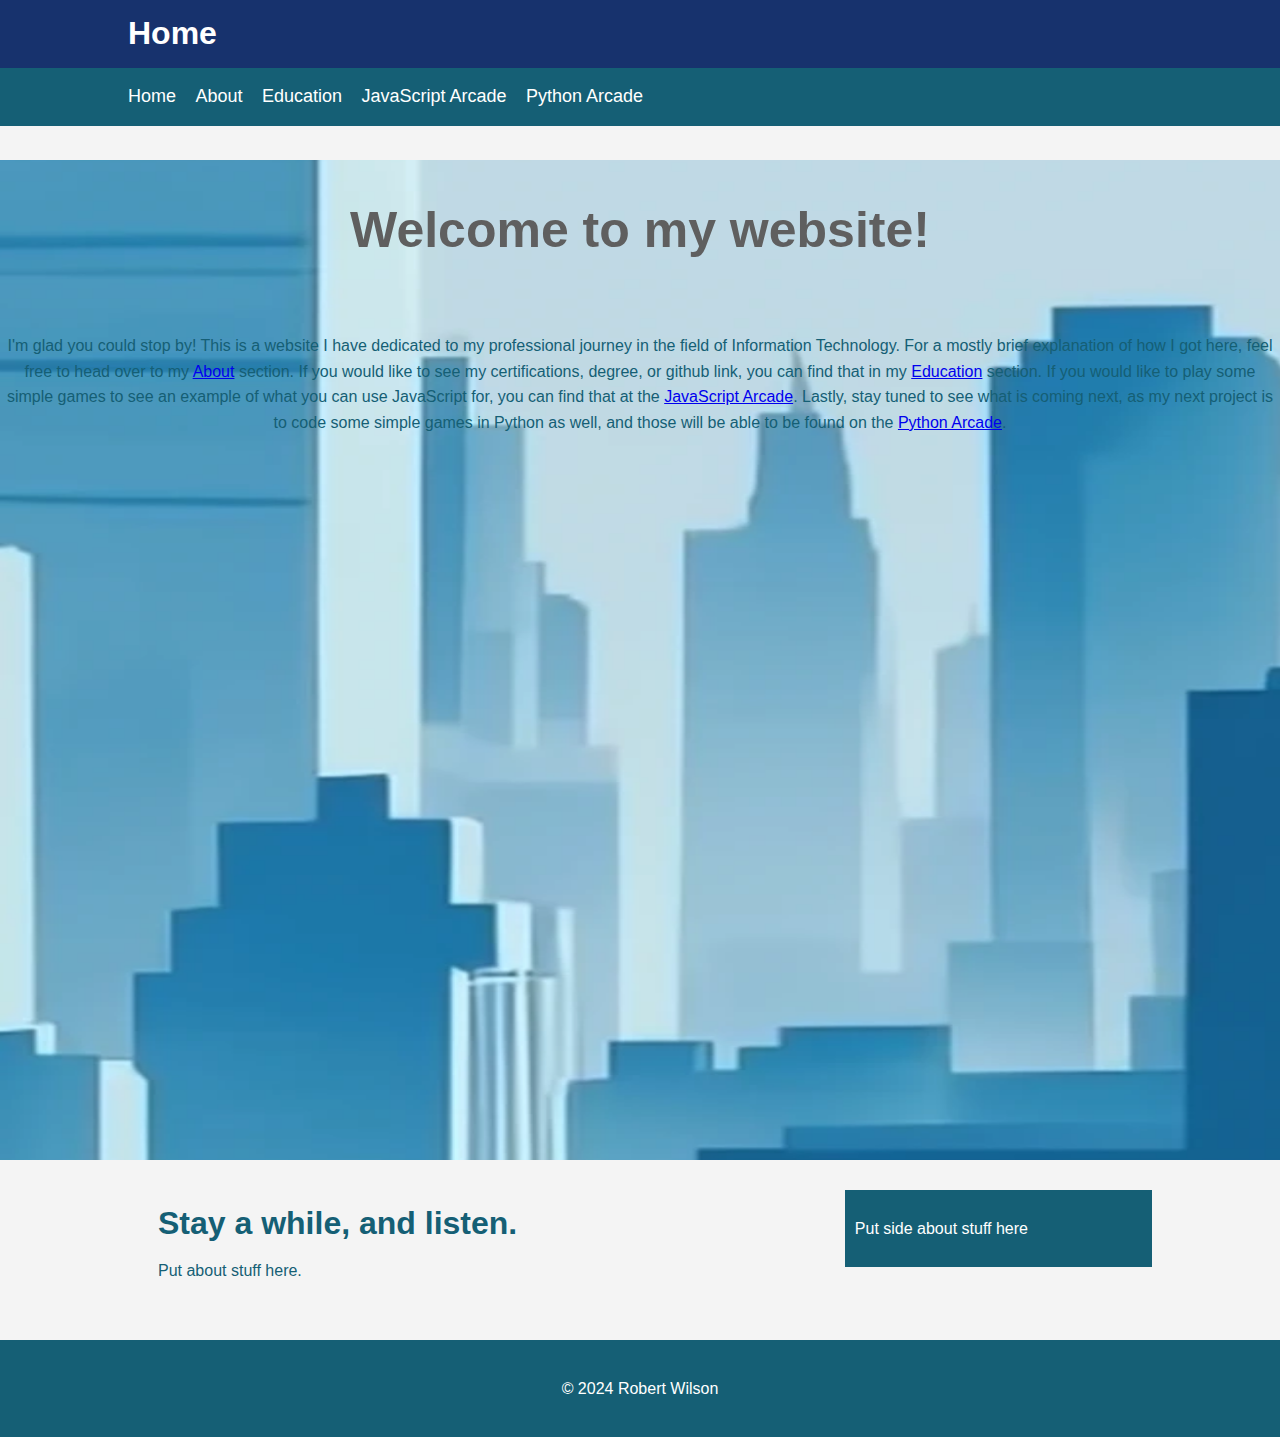
<file: index.html>
<!DOCTYPE html>
<html>
	<head>
		<title>Home</title>
		<link rel="stylesheet" type="text/css" href="style.css">
	</head>
<body>
	<header id="main-header">
		<div class="container">
			<h1>Home</h1>
		</div>
	</header>
	<nav id="navbar">
		<div class="container">
			<ul>
				<li><a href="index.html">Home</a></li>
				<li><a href="about.html">About</a></li>
				<li><a href="education.html">Education</a></li>
				<li><a href="jsgames.html">JavaScript Arcade</a></li>
				<li><a href="Pygames.html">Python Arcade</a></li>
			</ul>
		</div>
	</nav>

	<section id="showcase">
		<div>
			<h1>Welcome to my website!</h1>
			<p>I'm glad you could stop by! This is a website I have dedicated to my professional journey in the field of Information Technology. 
				For a mostly brief explanation of how I got here, feel free to head over to my <a href="about.html">About</a> section. If you would like to see my certifications, degree, or github link, 
				you can find that in my <a href="education.html">Education</a> section. If you would like to play some simple games to see an example of what you can use JavaScript for, 
				you can find that at the <a href="jsgames.html">JavaScript Arcade</a>. Lastly, stay tuned to see what is coming next, as my next project is to code some simple games in Python as well, 
				and those will be able to be found on the <a href="Pygames.html">Python Arcade</a>.</p>
		</div>
	</section>
	<div class="container">
		<section id="main">
		<h1>Stay a while, and listen.</h1>
			<p>
				Put about stuff here.
			</p>
		
		</section>
		<aside id="sidebar">
		<p>Put side about stuff here</p>
			
		</aside>
	</div>
	<footer id="main-footer">
	<p>&copy; 2024 Robert Wilson</p>
	</footer>
</body>
</html>
</file>
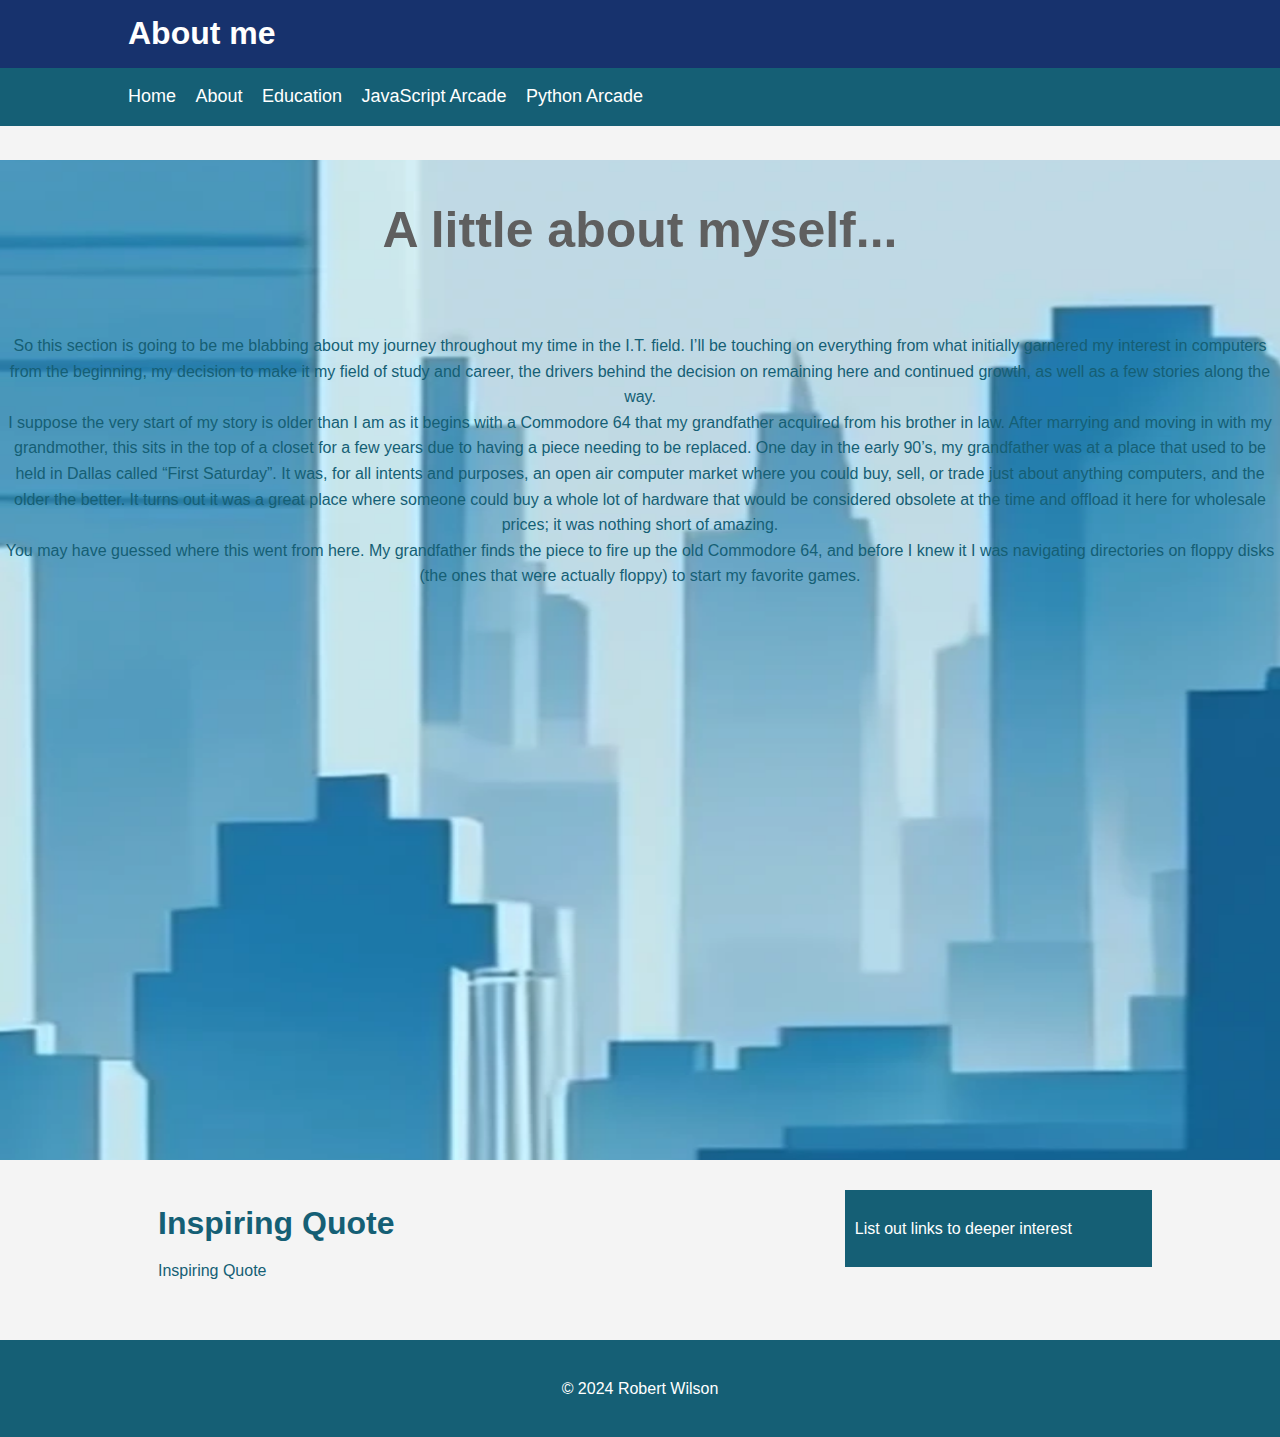
<file: about.html>
<!DOCTYPE html>
<html>
	<head>
		<title>About Me</title>
		<link rel="stylesheet" type="text/css" href="style.css">
	</head>
<body>
	<header id="main-header">
		<div class="container">
			<h1>About me</h1>
		</div>
	</header>
	<nav id="navbar">
		<div class="container">
			<ul>
				<li><a href="index.html">Home</a></li>
				<li><a href="about.html">About</a></li>
				<li><a href="education.html">Education</a></li>
				<li><a href="jsgames.html">JavaScript Arcade</a></li>
				<li><a href="Pygames.html">Python Arcade</a></li>
			</ul>
		</div>
	</nav>

	<section id="showcase">
		<div>
			<h1>A little about myself...</h1>
			<p>
				So this section is going to be me blabbing about my journey throughout my time in the I.T. field. I’ll be touching on everything from what initially garnered my interest in 
				computers from the beginning, my decision to make it my field of study and career, the drivers behind the decision on remaining here and continued growth, as well as a few 
				stories along the way. 
				<br>
				I suppose the very start of my story is older than I am as it begins with a Commodore 64 that my grandfather acquired from his brother in law. After marrying and moving in with 
				my grandmother, this sits in the top of a closet for a few years due to having a piece needing to be replaced. One day in the early 90’s, my grandfather was at a place that used 
				to be held in Dallas called “First Saturday”. It was, for all intents and purposes, an open air computer market where you could buy, sell, or trade just about anything computers, 
				and the older the better. It turns out it was a great place where someone could buy a whole lot of hardware that would be considered obsolete at the time and offload it here for 
				wholesale prices; it was nothing short of amazing. 
				<br>
				You may have guessed where this went from here. My grandfather finds the piece to fire up the old Commodore 64, and before I knew it I was navigating directories on floppy disks 
				(the ones that were actually floppy) to start my favorite games. 
				<br>
			</p>
		</div>
	</section>
	<div class="container">
		<section id="main">
		<h1>Inspiring Quote</h1>
			<p>Inspiring Quote</p>
		
		</section>
		<aside id="sidebar">
		<p>List out links to deeper interest</p>
			
		</aside>
	</div>
	<footer id="main-footer">
	<p>&copy; 2024 Robert Wilson</p>
	</footer>
</body>
</html>
</file>
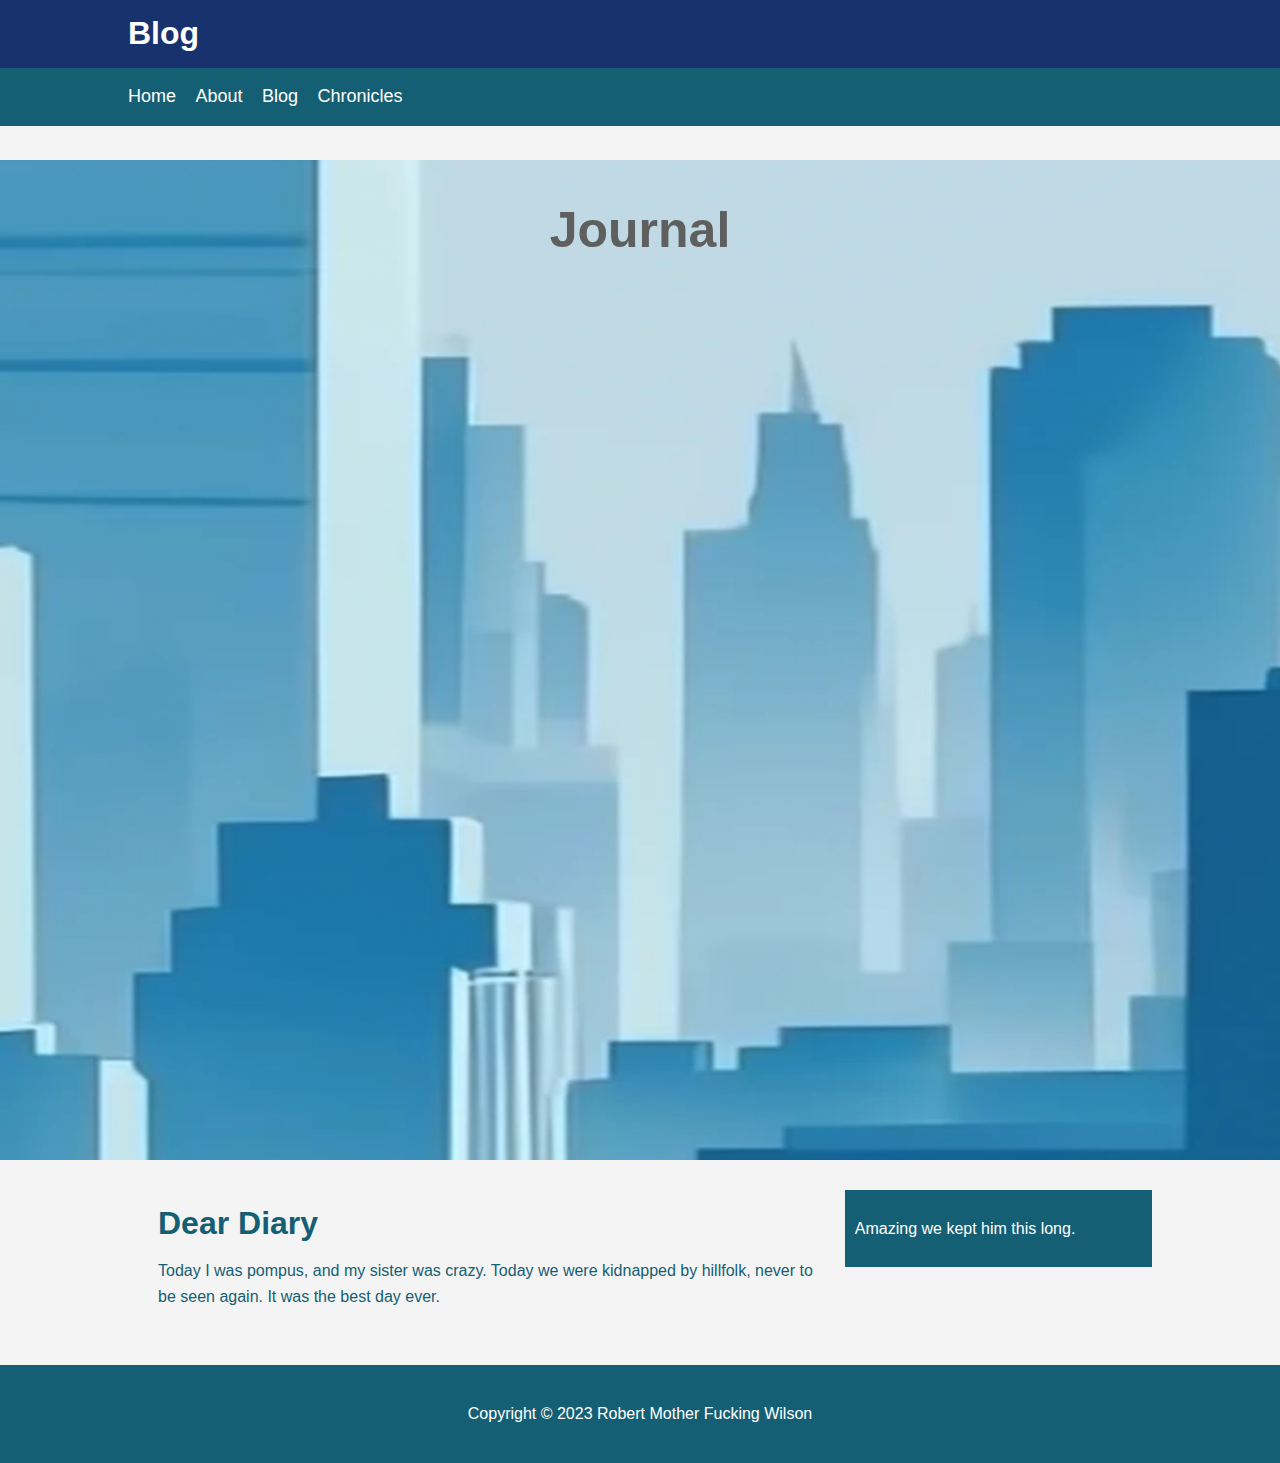
<file: blog.html>
<!DOCTYPE html>
<html>
	<head>
		<title>Dear Diary</title>
		<link rel="stylesheet" type="text/css" href="style.css">
	</head>
<body>
	<header id="main-header">
		<div class="container">
			<h1>Blog</h1>
		</div>
	</header>
	<nav id="navbar">
		<div class="container">
			<ul>
				<li><a href="index.html">Home</a></li>
				<li><a href="about.html">About</a></li>
				<li><a href="blog.html">Blog</a></li>
				<li><a href="chronicles.html">Chronicles</a></li>
			</ul>
		</div>
	</nav>

	<section id="showcase">
		<div>
			<h1>Journal</h1>
		</div>
	</section>
	<div class="container">
		<section id="main">
		<h1>Dear Diary</h1>
			<p>Today I was pompus, and my sister was crazy. Today we were kidnapped by hillfolk, never to be seen again. It was the best day ever. </p>
		
		</section>
		<aside id="sidebar">
		<p>Amazing we kept him this long.</p>
			
		</aside>
	</div>
	<footer id="main-footer">
	<p>Copyright &copy; 2023 Robert Mother Fucking Wilson</p>
	</footer>
</body>
</html>
</file>
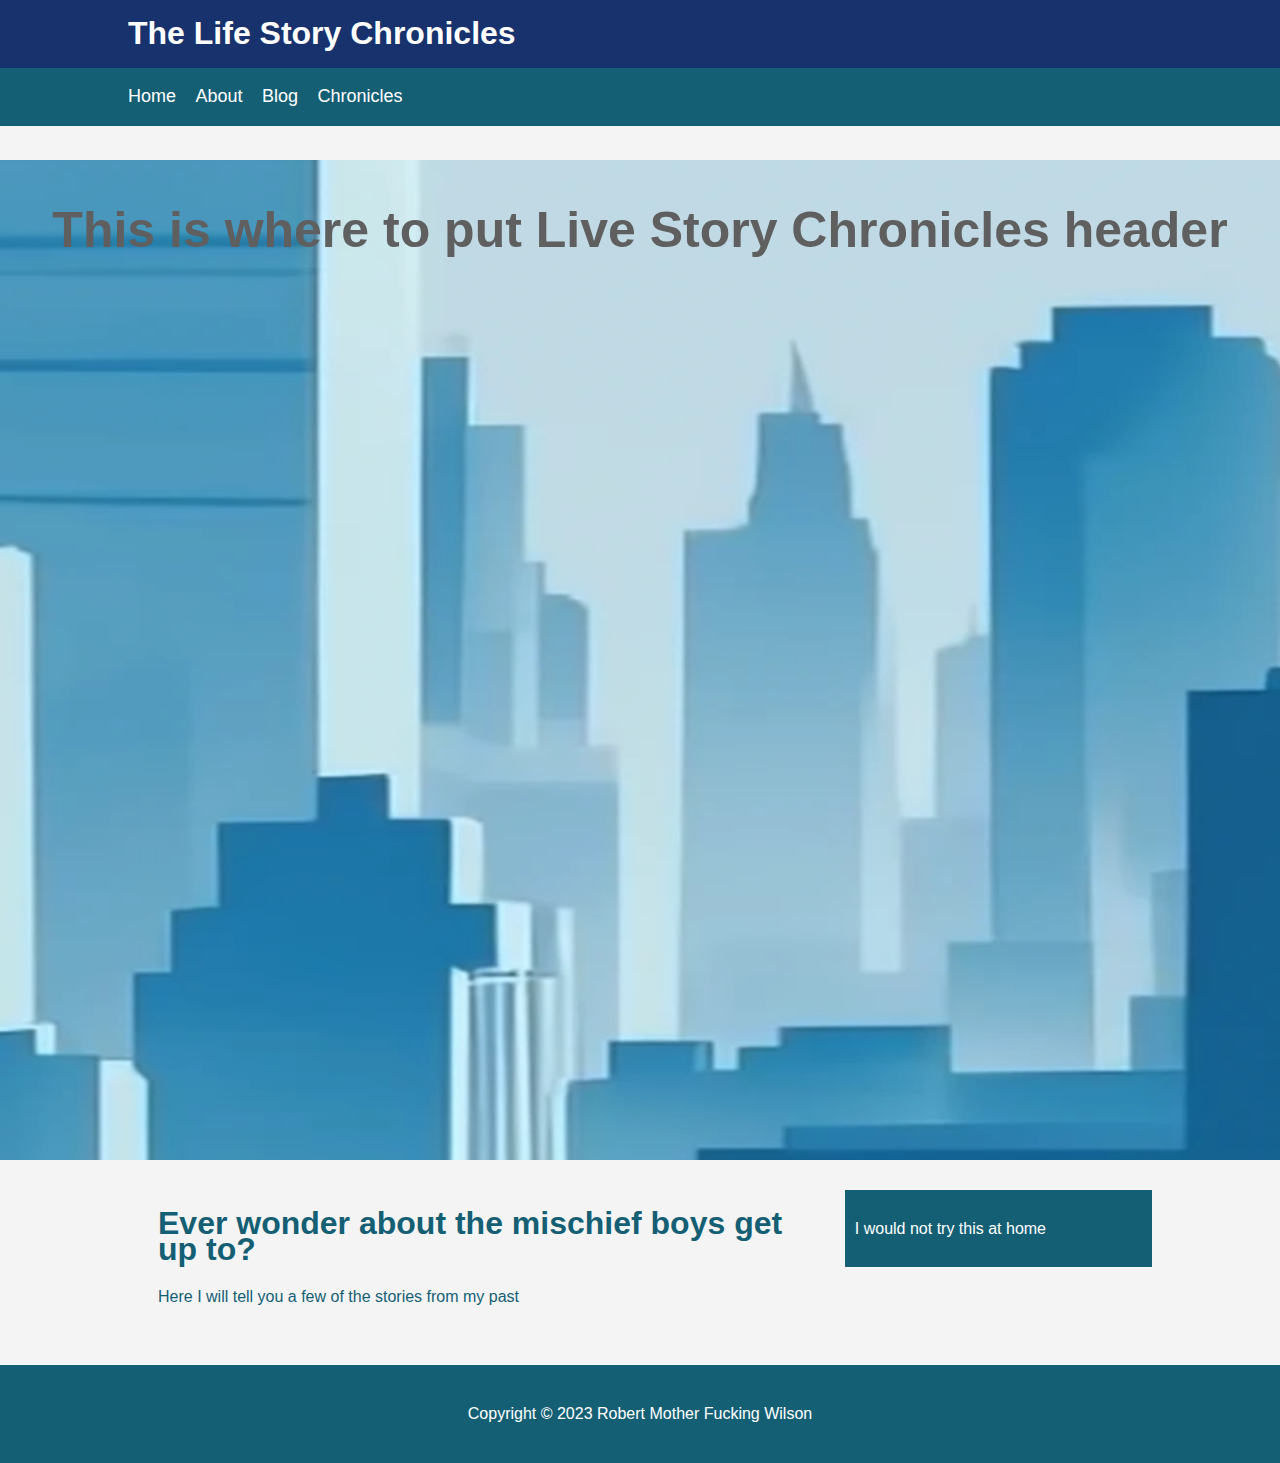
<file: chronicles.html>
<!DOCTYPE html>
<html>
	<head>
		<title>The Life Stories</title>
		<link rel="stylesheet" type="text/css" href="style.css">
	</head>
<body>
	<header id="main-header">
		<div class="container">
			<h1>The Life Story Chronicles</h1>
		</div>
	</header>
	<nav id="navbar">
		<div class="container">
			<ul>
				<li><a href="index.html">Home</a></li>
				<li><a href="about.html">About</a></li>
				<li><a href="blog.html">Blog</a></li>
				<li><a href="chronicles.html">Chronicles</a></li>
			</ul>
		</div>
	</nav>

	<section id="showcase">
		<div>
			<h1>This is where to put Live Story Chronicles header</h1>
		</div>
	</section>
	<div class="container">
		<section id="main">
		<h1>Ever wonder about the mischief boys get up to?</h1>
			<p>Here I will tell you a few of the stories from my past</p>
		
		</section>
		<aside id="sidebar">
		<p>I would not try this at home</p>
			
		</aside>
	</div>
	<footer id="main-footer">
	<p>Copyright &copy; 2023 Robert Mother Fucking Wilson</p>
	</footer>
</body>
</html>
</file>
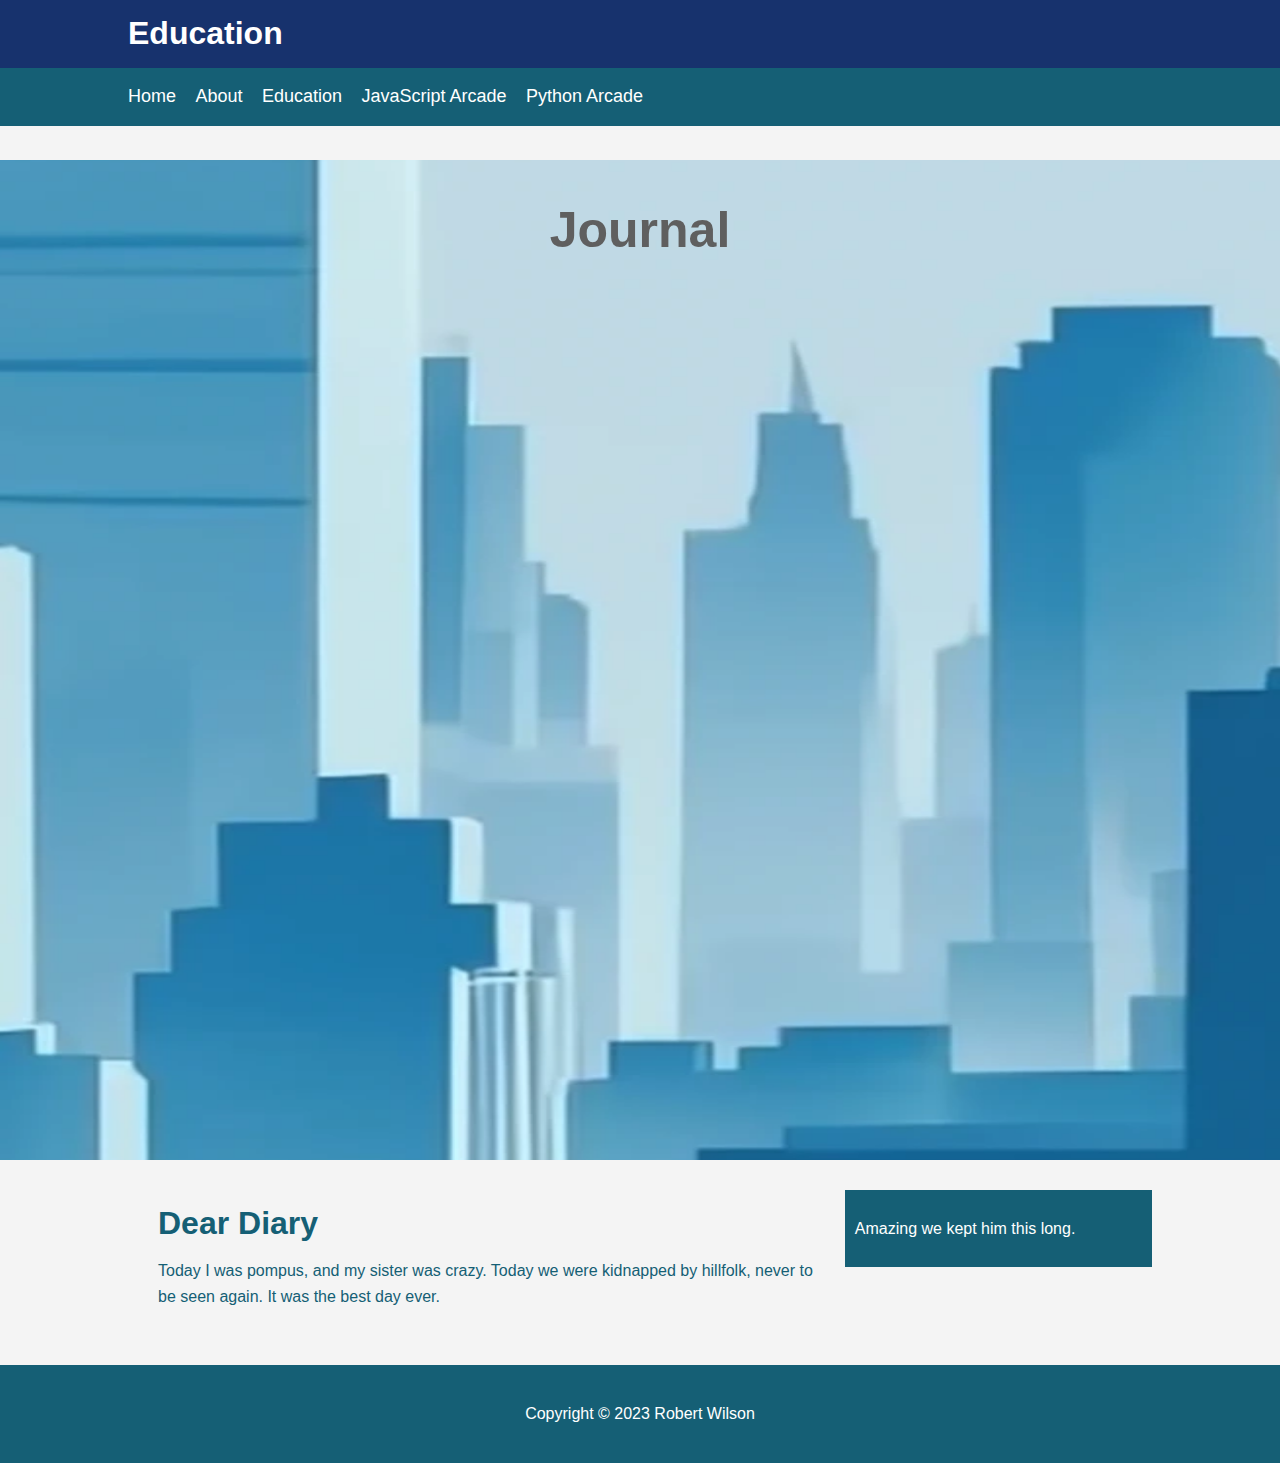
<file: education.html>
<!DOCTYPE html>
<html>
	<head>
		<title>Education</title>
		<link rel="stylesheet" type="text/css" href="style.css">
	</head>
<body>
	<header id="main-header">
		<div class="container">
			<h1>Education</h1>
		</div>
	</header>
	<nav id="navbar">
		<div class="container">
			<ul>
				<li><a href="index.html">Home</a></li>
				<li><a href="about.html">About</a></li>
				<li><a href="education.html">Education</a></li>
				<li><a href="jsgames.html">JavaScript Arcade</a></li>
				<li><a href="Pygames.html">Python Arcade</a></li>
			</ul>
		</div>
	</nav>

	<section id="showcase">
		<div>
			<h1>Journal</h1>
		</div>
	</section>
	<div class="container">
		<section id="main">
		<h1>Dear Diary</h1>
			<p>Today I was pompus, and my sister was crazy. Today we were kidnapped by hillfolk, never to be seen again. It was the best day ever. </p>
		
		</section>
		<aside id="sidebar">
		<p>Amazing we kept him this long.</p>
			
		</aside>
	</div>
	<footer id="main-footer">
	<p>Copyright &copy; 2023 Robert Wilson</p>
	</footer>
</body>
</html>
</file>
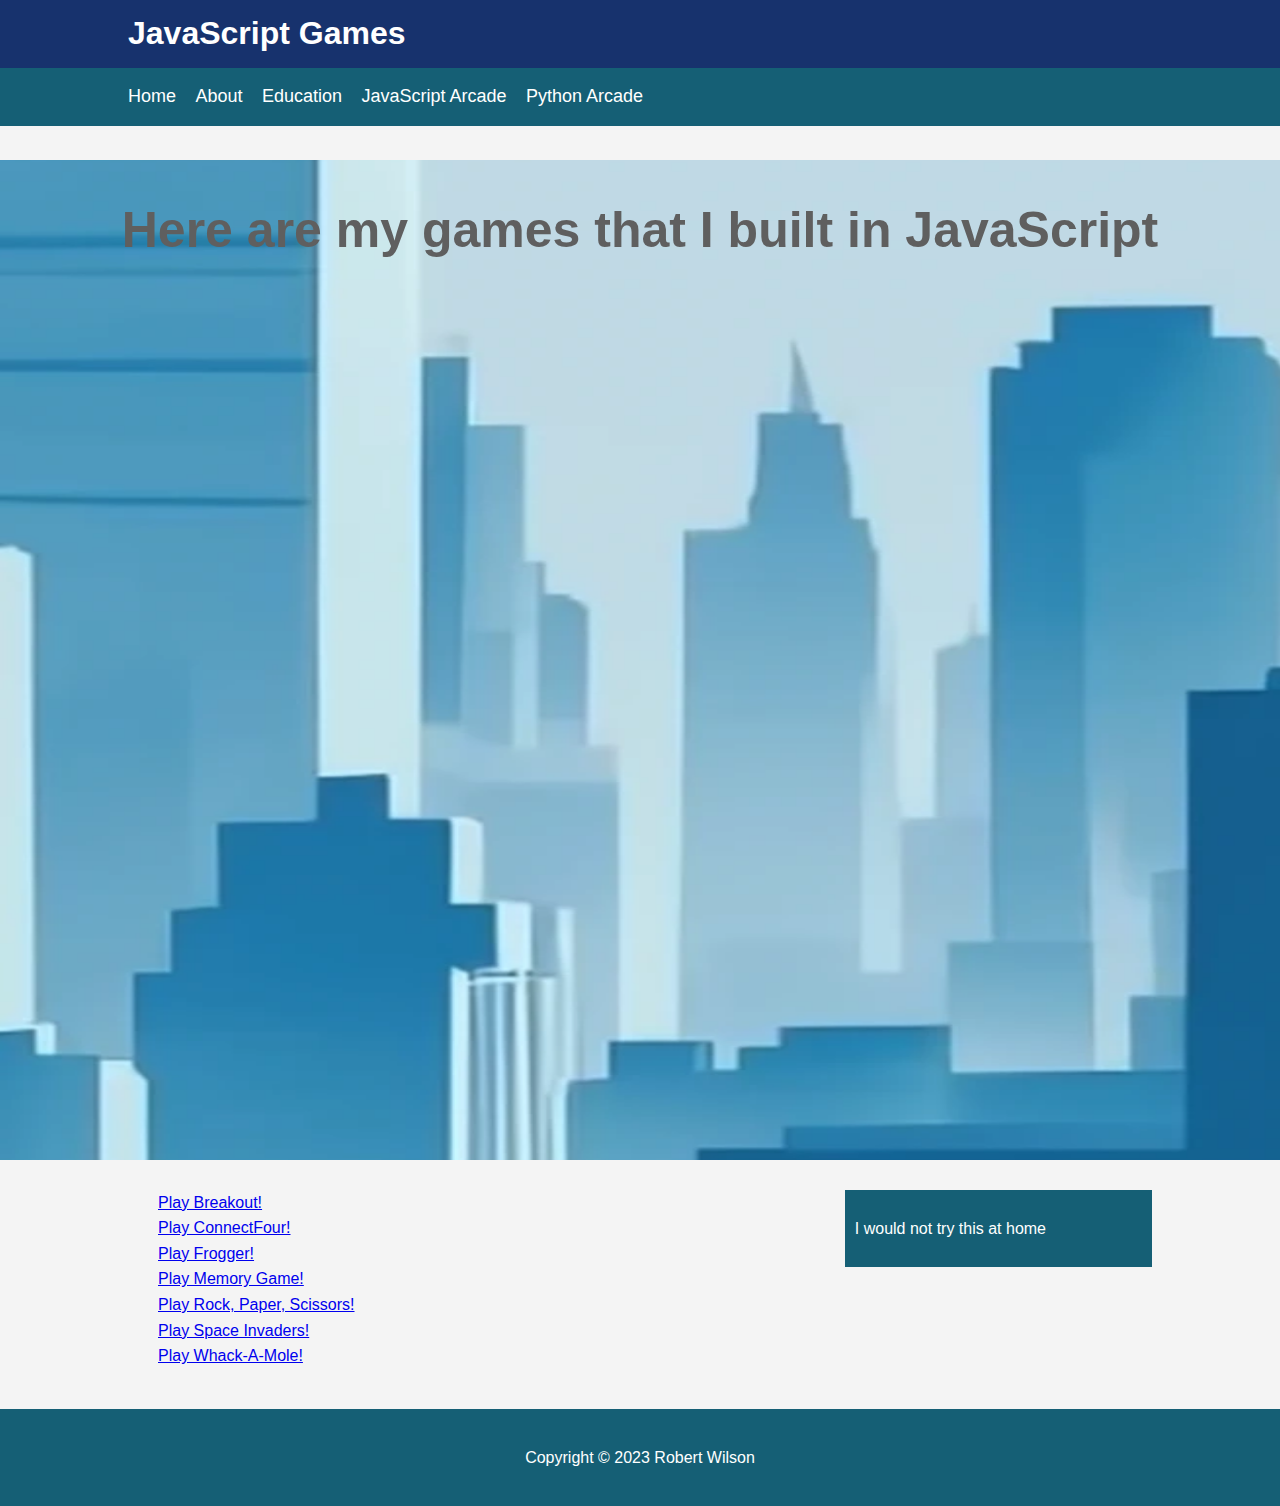
<file: jsgames.html>
<!DOCTYPE html>
<html>
	<head>
		<title>JavaScript Arcade</title>
		<link rel="stylesheet" type="text/css" href="style.css">
	</head>
<body>
	<header id="main-header">
		<div class="container">
			<h1>JavaScript Games</h1>
		</div>
	</header>
	<nav id="navbar">
		<div class="container">
			<ul>
				<li><a href="index.html">Home</a></li>
				<li><a href="about.html">About</a></li>
				<li><a href="education.html">Education</a></li>
				<li><a href="jsgames.html">JavaScript Arcade</a></li>
				<li><a href="Pygames.html">Python Arcade</a></li>
			</ul>
		</div>
	</nav>

	<section id="showcase">
		<div>
			<h1>Here are my games that I built in JavaScript</h1>
		</div>
	</section>
	<div class="container">
		<section id="main">
			<a href="https://rwilson0687.github.io/Breakout/" target="_blank">Play Breakout!</a><br>
			<a href="https://rwilson0687.github.io/ConnectFour/" target="_blank">Play ConnectFour!</a><br>
			<a href="https://rwilson0687.github.io/Frogger/" target="_blank">Play Frogger!</a><br>
			<a href="https://rwilson0687.github.io/MemoryGame/" target="_blank">Play Memory Game!</a><br>
			<a href="https://rwilson0687.github.io/RockPaperScissors/" target="_blank">Play Rock, Paper, Scissors!</a><br>
			<a href="https://rwilson0687.github.io/SpaceInvaders/" target="_blank">Play Space Invaders!</a><br>
			<a href="https://rwilson0687.github.io/Whack-A-Mole/" target="_blank">Play Whack-A-Mole!</a><br>
		</section>
		<aside id="sidebar">
		<p>I would not try this at home</p>
			
		</aside>
	</div>
	<footer id="main-footer">
	<p>Copyright &copy; 2023 Robert Wilson</p>
	</footer>
</body>
</html>
</file>
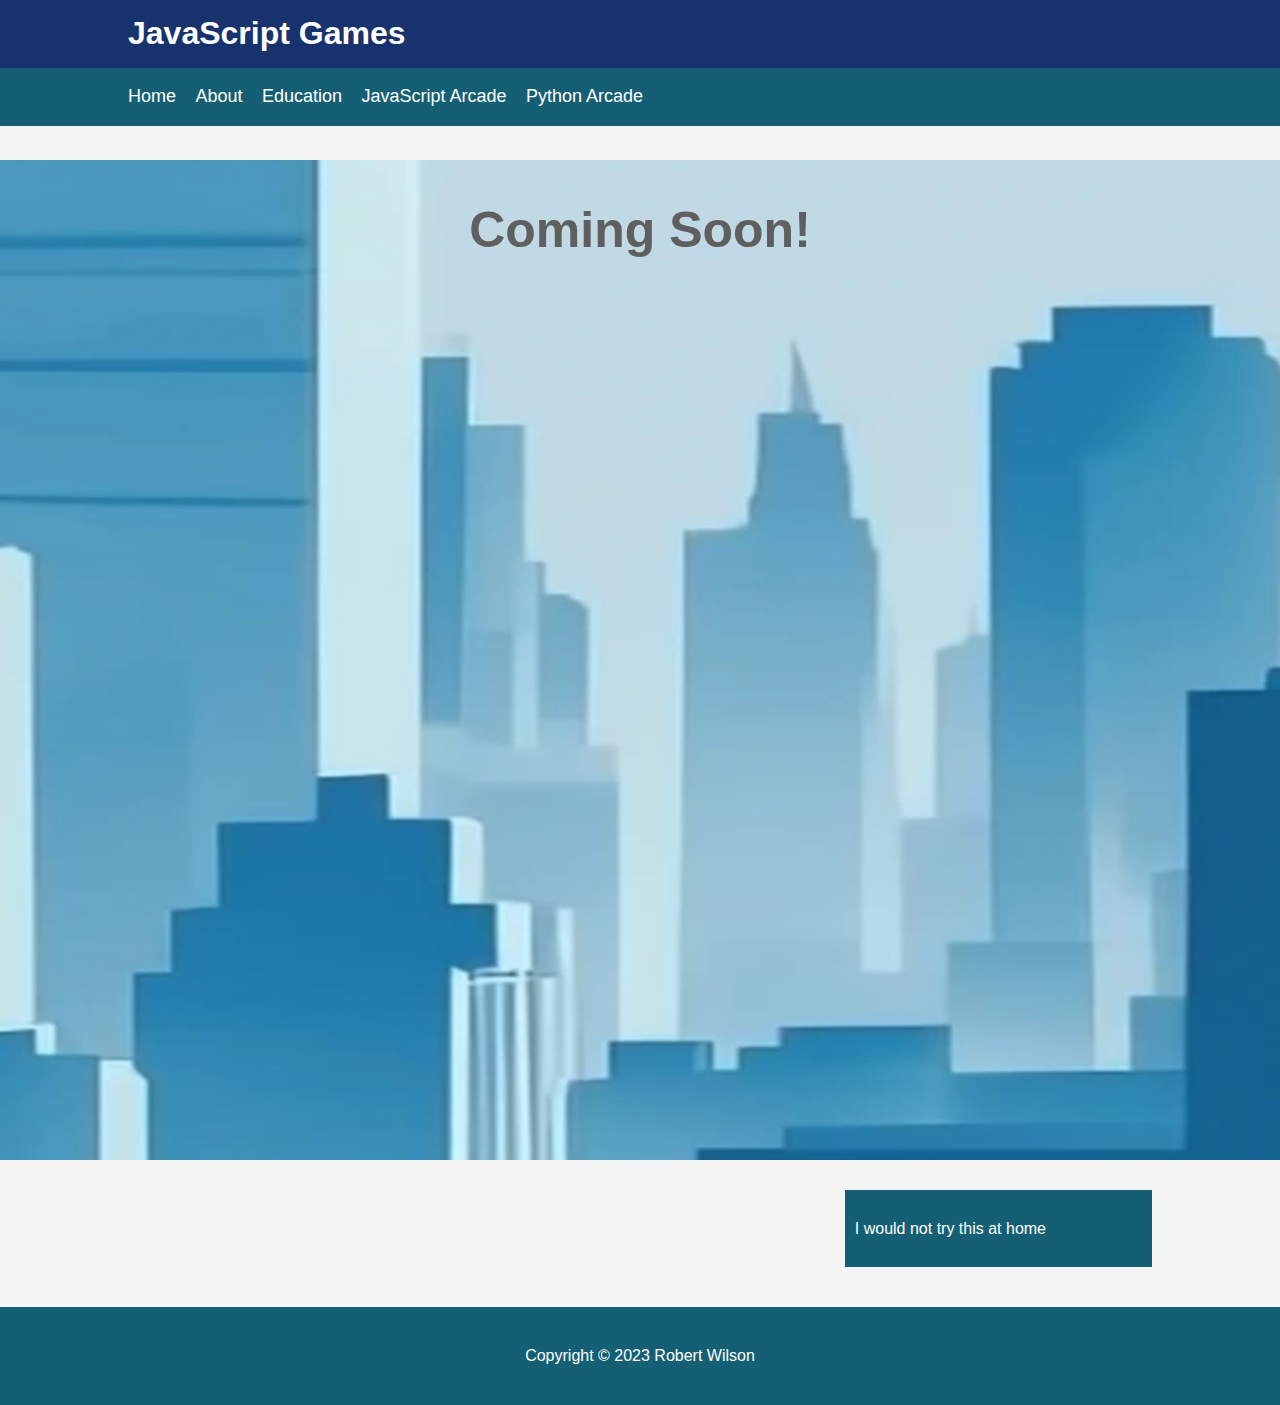
<file: Pygames.html>
<!DOCTYPE html>
<html>
	<head>
		<title>JavaScript Arcade</title>
		<link rel="stylesheet" type="text/css" href="style.css">
	</head>
<body>
	<header id="main-header">
		<div class="container">
			<h1>JavaScript Games</h1>
		</div>
	</header>
	<nav id="navbar">
		<div class="container">
			<ul>
				<li><a href="index.html">Home</a></li>
				<li><a href="about.html">About</a></li>
				<li><a href="education.html">Education</a></li>
				<li><a href="jsgames.html">JavaScript Arcade</a></li>
				<li><a href="Pygames.html">Python Arcade</a></li>
			</ul>
		</div>
	</nav>

	<section id="showcase">
		<div>
			<h1>Coming Soon!</h1>
		</div>
	</section>
	<div class="container">
		<section id="main">
		</section>
		<aside id="sidebar">
		<p>I would not try this at home</p>
			
		</aside>
	</div>
	<footer id="main-footer">
	<p>Copyright &copy; 2023 Robert Wilson</p>
	</footer>
</body>
</html>
</file>
<file: style.css>
body{
	background-color:#f4f4f4;
	color:#155f75;
	font-family:Arial, Helvetica, sans-serif;
	font-size:16px;
	line-height:1.6em;
	margin:0;
}

.container{
	width:80%;
	margin:auto;
	overflow:hidden;
}

#main-header{
	background-color:rgb(23, 50, 109);
	color:#fff;
}

#navbar{
	background-color:#155f75;
	color:#fff;
}

#navbar ul{
	padding:0;
	list-style:none;
	
}

#navbar li{
	display:inline;
	
}

#navbar a{
	color:#fff;
	text-decoration:none;
	font-size:18px;
	padding-right:15px;
}

#showcase{
	background-image:url('images/Background.png');
	background-position:center;
	background-size: 2000px 1250px;
	background-repeat: no-repeat;
	min-height:1000px;
	margin-bottom:30px;
	text-align:center;
}

#showcase h1{
	color:#5f5f5f;
	font-size:50px;
	line-height:1.6em;
	padding:30px;
}

#main{
	float:left;
	width:70%;
	padding:0 30px;
	box-sizing:border-box;
}

#sidebar{
	float:right;
	width:30%;
	background:#155f75;
	color:#fff;
	padding:10px;
	box-sizing:border-box;
}

#main-footer{
	background:#155f75;
	color:#fff;
	text-align:center;
	padding:20px;
	margin-top:40px;
}

@media(max-width:600px){
	#main{
		width:100%;
		float:none;
		
	}
	
	#sidebar{
		width:100%;
		float:none;
		
	}
}
</file>
